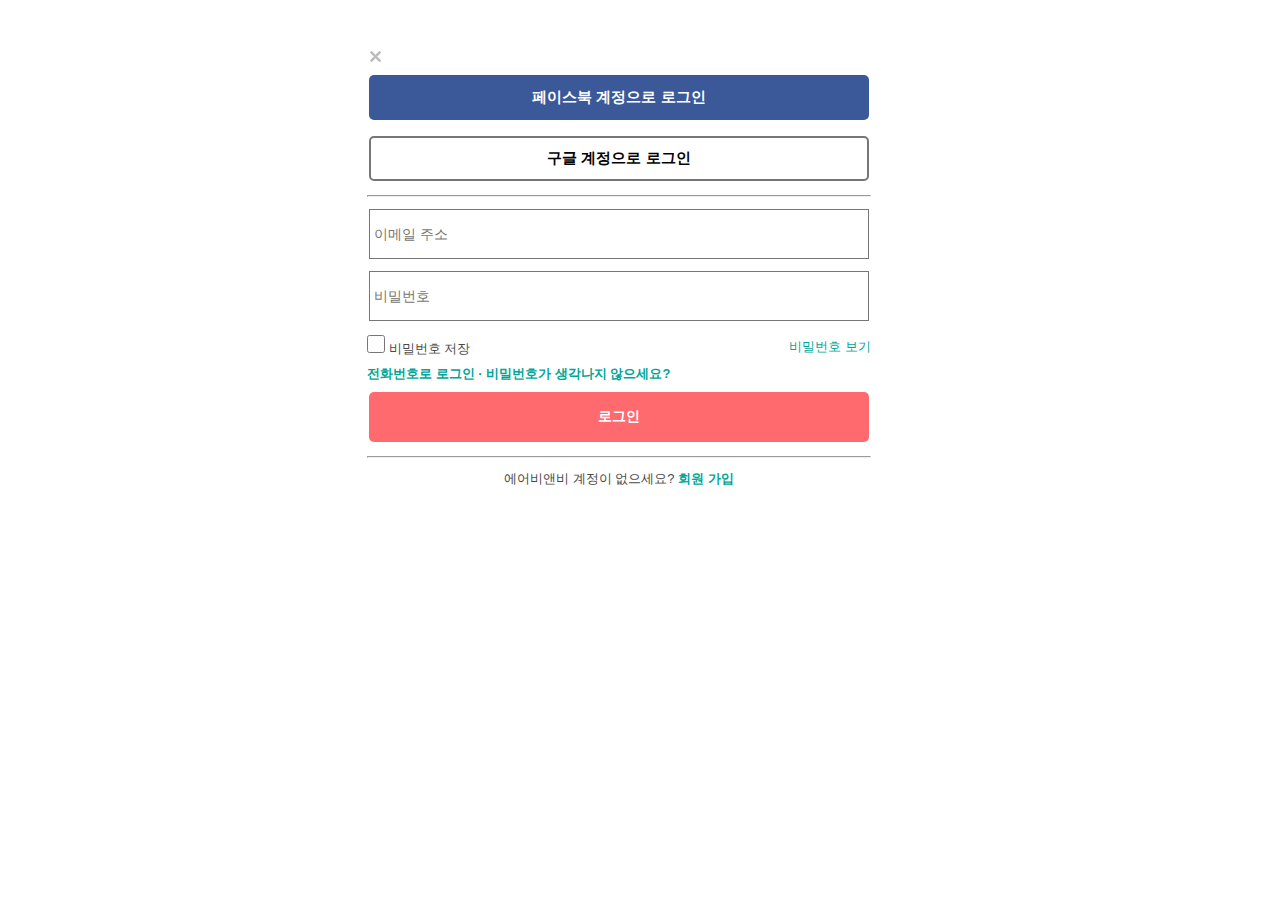
<file: signin.html>
<!DOCTYPE html>
<html lang="en">
<head>
    <meta charset="UTF-8">
    <meta name="viewport" content="width=device-width, initial-scale=1.0">
    <meta http-equiv="X-UA-Compatible" content="ie=edge">
    <title>숙소, 트립, 장소를 모두 한 곳에서 - 에어비앤비 로그인</title>
    <link rel="shortcut icon" sizes="76x76" type="image/x-icon" href="https://a0.muscache.com/airbnb/static/logotype_favicon-21cc8e6c6a2cca43f061d2dcabdf6e58.ico">
    <link rel="stylesheet" href="css/signin_style.css">
</head>
<body>
    <form action="index.html">
        <div class="icon_x">
            <a href="index.html"><img src="[data-uri]"></a>
        </div>
        <table>
            <tr>
                <td colspan="2"><input class="facebook" type="button" value="페이스북 계정으로 로그인"></td>
            </tr>
            <tr>
                <td colspan="2"><input class="google" type="button" value="구글 계정으로 로그인"></td>
            </tr>
            <tr>
                <td class="td_pd" colspan="2"><div><hr></div></td>
            </tr>
            <tr>
                <td class="td_pd" colspan="2">
                    <input class="email" type="email" name="email" placeholder="&nbsp;이메일 주소">
                </td>
            </tr>
            <tr>
                <td class="td_pd" colspan="2">
                    <input class="pw" type="password" name="password" placeholder="&nbsp;비밀번호">
                </td>
            </tr>
            <tr></tr>
                <td class="td_pd"><div class="left"><input class="check" type="checkbox" name="pw_save" value="save">&nbsp;비밀번호 저장</div></td>
                <td class="td_pd"><div class="right"><a href="#">비밀번호 보기</a></div></td>
            </tr>
            <tr>
                <td colspan="2"><div class="left"><a class="text_b text_size" href="#">전화번호로 로그인 · 비밀번호가 생각나지 않으세요?</a></div></td>
            </tr>
            <tr>
                <td colspan="2"><input class="login" type="submit" value="로그인"></td>
            </tr>
            <tr>
                <td class="td_pd" colspan="2"><div><hr></div></td>
            </tr>
            <tr>
                <td class="td_pd" colspan="2">에어비앤비 계정이 없으세요? <a class="text_b" href="signup.html">회원 가입</a></td>
            </tr>
        </table>
    </form>
</body>
</html>
</file>
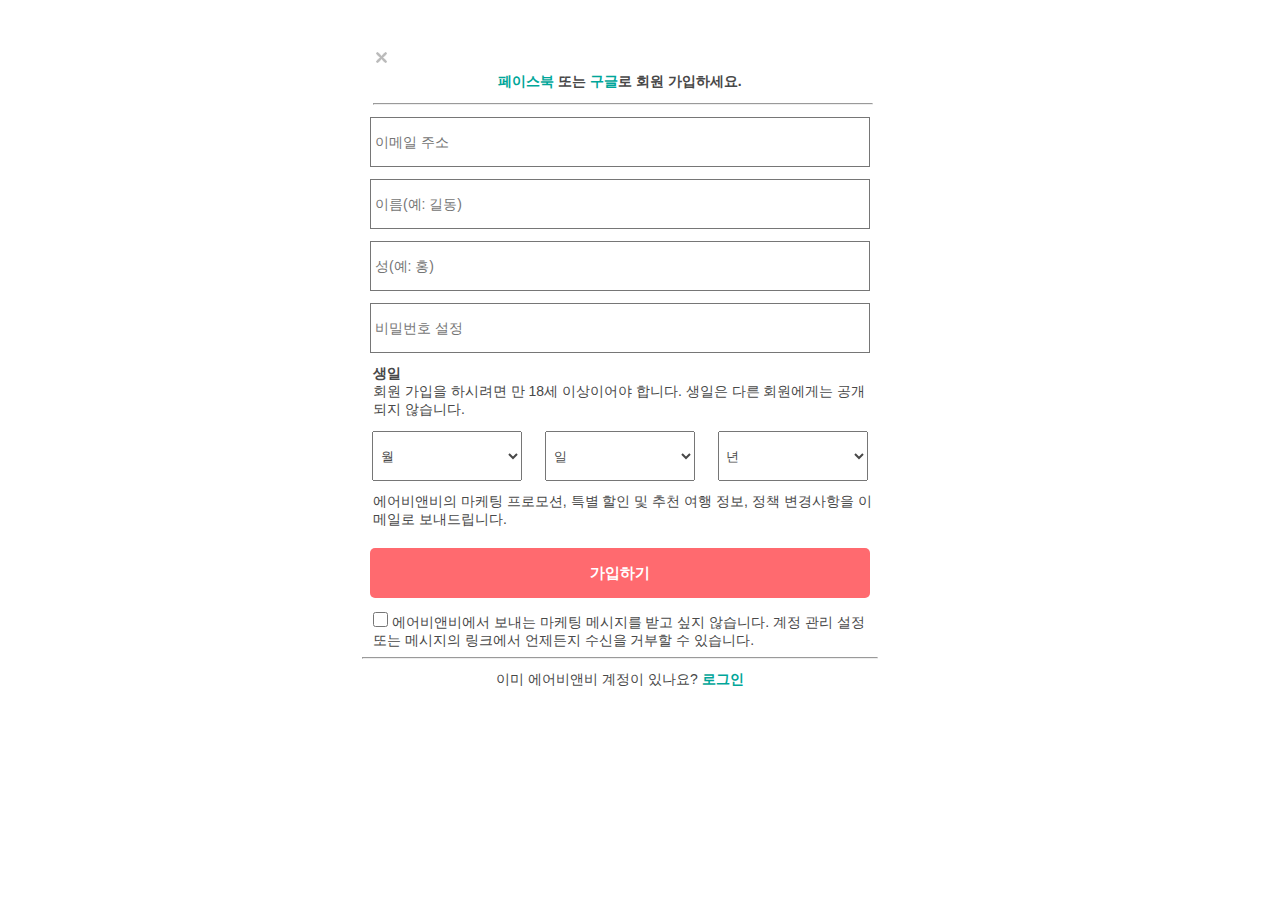
<file: signup.html>
<!DOCTYPE html>
<html lang="en">
    <head>
        <meta charset="UTF-8">
        <meta name="viewport" content="width=device-width, initial-scale=1.0">
        <meta http-equiv="X-UA-Compatible" content="ie=edge">
        <title>숙소, 트립, 장소를 모두 한 곳에서 - 에어비앤비  회원가입</title>
        <link rel="shortcut icon" sizes="76x76" type="image/x-icon" href="https://a0.muscache.com/airbnb/static/logotype_favicon-21cc8e6c6a2cca43f061d2dcabdf6e58.ico">
        <link rel="stylesheet" href="css/signup_style.css">

    </head>
    <body>
        <form action="index.html">
            <div class="icon_x">
                <a href="index.html"><img src="[data-uri]"></a>
            </div>
            <table>
                <tr>
                    <td class="text" colspan="3">
                        <a href="http://facebook.com">페이스북</a>&nbsp;또는&nbsp;<a href="http://google.com">구글</a>로 회원 가입하세요.
                    </td>
                </tr>
                <tr>
                    <td class="td_pd" colspan="3"><div><hr></div></td>
                </tr>
                <tr>
                    <td class="td_pd" colspan="3"><input class="email" type="email" name="email" placeholder="&nbsp;이메일 주소"></td>
                </tr>
                <tr>
                    <td class="td_pd" colspan="3"><input type="text" class="name" name="fistName" placeholder="&nbsp;이름(예: 길동)"></td>
                </tr>
                <tr>
                    <td class="td_pd" colspan="3"><input type="text" class="name" name="lastName" placeholder="&nbsp;성(예: 홍)"></td>
                </tr>
                <tr>
                    <td class="td_pd" colspan="3"><input class="password" type="password" name="password" placeholder="&nbsp;비밀번호 설정"></td>
                </tr>
                <tr>
                    <td class="td_pd birth" colspan="3">
                        <div>
                            <span>생일</span>
                            <p>회원 가입을 하시려면 만 18세 이상이어야 합니다. 생일은 다른 회원에게는 공개되지 않습니다.</p>	
                        </div>
                    </td>
                </tr>
                <tr>
                    <td class="td_pd">
                        <select name="month">
                            <option value="month">&nbsp;월</option>
                            <option value="m1">1월</option>
                            <option value="m2">2월</option>
                            <option value="m3">3월</option>
                            <option value="m4">4월</option>
                            <option value="m5">5월</option>
                            <option value="m6">6월</option>
                            <option value="m7">7월</option>
                            <option value="m8">8월</option>
                            <option value="m9">9월</option>
                            <option value="m10">10월</option>
                            <option value="m11">11월</option>
                            <option value="m12">12월</option>
                        </select>	
                    </td>
                    <td>
                        <select name="day">
                            <option value="day">&nbsp;일</option>
                            <option value="d1">1</option>
                            <option value="d2">2</option>
                            <option value="d3">3</option>
                            <option value="d4">4</option>
                            <option value="d5">5</option>
                            <option value="d6">6</option>
                            <option value="d7">7</option>
                            <option value="d8">8</option>
                            <option value="d9">9</option>
                            <option value="d10">10</option>
                            <option value="d11">11</option>
                            <option value="d12">12</option>
                            <option value="d13">13</option>
                        </select>
                    </td>
                    <td>
                        <select name="year">
                            <option value="year">&nbsp;년</option>
                            <option value="y1990">1990</option>
                            <option value="y1991">1991</option>
                            <option value="y1992">1992</option>
                            <option value="y1993">1993</option>
                            <option value="y1994">1994</option>
                            <option value="y1995">1995</option>
                            <option value="y1996">1996</option>
                            <option value="y1997">1997</option>
                            <option value="y1998">1998</option>
                            <option value="y1999">1999</option>
                            <option value="y2000">2000</option>
                        </select>
                    </td>
                </tr>
                <tr>
                    <td class="td_pd" colspan="3">
                        <div>
                            에어비앤비의 마케팅 프로모션, 특별 할인 및 추천 여행 정보, 정책 변경사항을 이메일로 보내드립니다.
                        </div>
                    </td>
                </tr>
                <tr>
                    <td class="td_pd" colspan="3"><input class="btn_sginup" type="submit" value="가입하기"></td>
                </tr>
                <tr>
                    <td colspan="3">
                            <div>
                                <input class="check" type="checkbox" name="marketing" value="agree">
                                에어비앤비에서 보내는 마케팅 메시지를 받고 싶지 않습니다. 계정 관리 설정 또는 메시지의 링크에서 언제든지 수신을 거부할 수 있습니다.
                            </div>
                        </td>
                <tr>
                    <td class="td_pd" colspan="3"><hr></td>
                </tr>
                <tr>
                    <td class="td_pd" colspan="3">
                        이미 에어비앤비 계정이 있나요?
                        <a href="signin.html">로그인</a>
                    </td>
                </tr>
            </table>
        </form>
    </body>
</html>
</file>
<file: css/signin_style.css>
* {
    margin: 0;
    padding: 0;
    box-sizing: border-box;
    color: #484848;
    font-family: -apple-system, BlinkMacSystemFont, 'Segoe UI', Roboto, Oxygen, Ubuntu, Cantarell, 'Open Sans', 'Helvetica Neue', sans-serif;
}

form {
    width: 560px;
    height: 560px;
    text-align: center;
    margin: 0 auto;
    padding: 50px 0; 
    font-size: 13px;
    }

.icon_x {
    width: 16px;
    height: 16px;
    padding: 0 0 5px 5px;
}
img {
    width: 100%;
    height: 100%;
}

a {
   text-decoration: none;
   color: #00a699;
}

.text_b {
    font-weight: bold;
}

input {
   width: 500px;
   height: 50px;
   border: 1px solid #767676;
   font-size: 14px;
}

input.email {
    background-image: url("https://3.bp.blogspot.com/-OKs7Y5RSc9w/U4K11KCuM0I/AAAAAAAAALQ/5ozidulwlOM/s1600/icon-letter-mail.png");
    background-repeat: no-repeat;
    background-size: 18px 17px;
    background-position: 460px 17px;
}

input.pw {
    background-image: url("https://cdn.icon-icons.com/icons2/1302/PNG/512/blockedpadlock_85757.png");
    background-repeat: no-repeat;
    background-size: 18px 18px;
    background-position: 460px 17px;
}

.td_pd {
    padding: 5px 0;
}

.check{
    width: 18px;
    height: 18px;
}

.facebook {
    height: 45px;
    background-color:#3b5998;
    color: white;
    font-size: 15px;
    font-weight: bold;
    margin: 7px;
    border: none;
    border-radius: 5px;
    background-image: url("http://mblogthumb4.phinf.naver.net/20140122_187/psy0707_13903661103132GoiQ_PNG/FB-f-Logo__blue_1024.png?type=w2");
    background-repeat: no-repeat;
    background-size: 25px 25px;
    background-position: 133px 8px;
}

.google {
    height: 45px;
    background-color:white;
    color: black;
    font-size: 15px;
    font-weight: bold;
    margin: 7px;
    border: 2px solid #767676;
    border-radius: 5px;
    background-image: url("http://www.sclance.com/pngs/google-+-logo-png/google_+_logo_png_592082.jpg");
    background-repeat: no-repeat;
    background-size: 20px 20px;
    background-position: 152px 10px;
}

.login {
    background-color:#ff6a6f;
    color: white;
    font-size: 14px;
    font-weight: bold;
    margin: 7px;
    border: none;
    border-radius: 5px;
}

.left {
    text-align: left;
}

.right {
    text-align: right;
}

div {
    margin: 0 5px;
}
</file>
<file: css/signup_style.css>
* {
    margin: 0;
    padding: 0;
    box-sizing: border-box;
    color: #484848;
    font-family: -apple-system, BlinkMacSystemFont, 'Segoe UI', Roboto, Oxygen, Ubuntu, Cantarell, 'Open Sans', 'Helvetica Neue', sans-serif;
}

form {
    width: 560px;
    height: 790px;
    text-align: center;
    margin: 0 auto;
    padding: 50px 0; 
    font-size: 14px;
    }

.icon_x {
    width: 16px;
    height: 16px;
    padding: 0 0 5px 5px;
}
img {
    width: 100%;
    height: 100%;
}

input {
    width: 500px;
    height: 50px;
    border: 1px solid #767676;
    font-size: 14px;
}

.check {
    width: 15px;
    height: 15px;
}

a {
    text-decoration: none;
    color: #00a699;
    font-weight: bold;
}

.btn_sginup {
    background-color:#ff6a6f;
    color: white;
    font-size: 15px;
    font-weight: bold;
    margin: 7px;
    border: none;
    border-radius: 5px;
}

.email {
    background-image: url("https://3.bp.blogspot.com/-OKs7Y5RSc9w/U4K11KCuM0I/AAAAAAAAALQ/5ozidulwlOM/s1600/icon-letter-mail.png");
    background-repeat: no-repeat;
    background-size: 18px 17px;
    background-position: 460px 17px;
}

.password {
    background-image: url("https://cdn.icon-icons.com/icons2/1302/PNG/512/blockedpadlock_85757.png");
    background-repeat: no-repeat;
    background-size: 18px 18px;
    background-position: 460px 17px;
}

.name {
    background-image: url("https://t1.daumcdn.net/cfile/tistory/252F5C4E55A6441712");
    background-repeat: no-repeat;
    background-size: 21px 19px;
    background-position: 461px 16px;
}

.td_pd {
    padding: 5px 0;
}

.birth {
    text-align: left;
}

div {
    width: 500px;
    margin: 0 5px 0 11px;
    text-align: left;
}

.text {
    padding: 5px 0;
    font-weight: bold;
}

span {
    font-weight: bold;
}

select {
    height: 50px;
    width: 150px;
}
</file>
